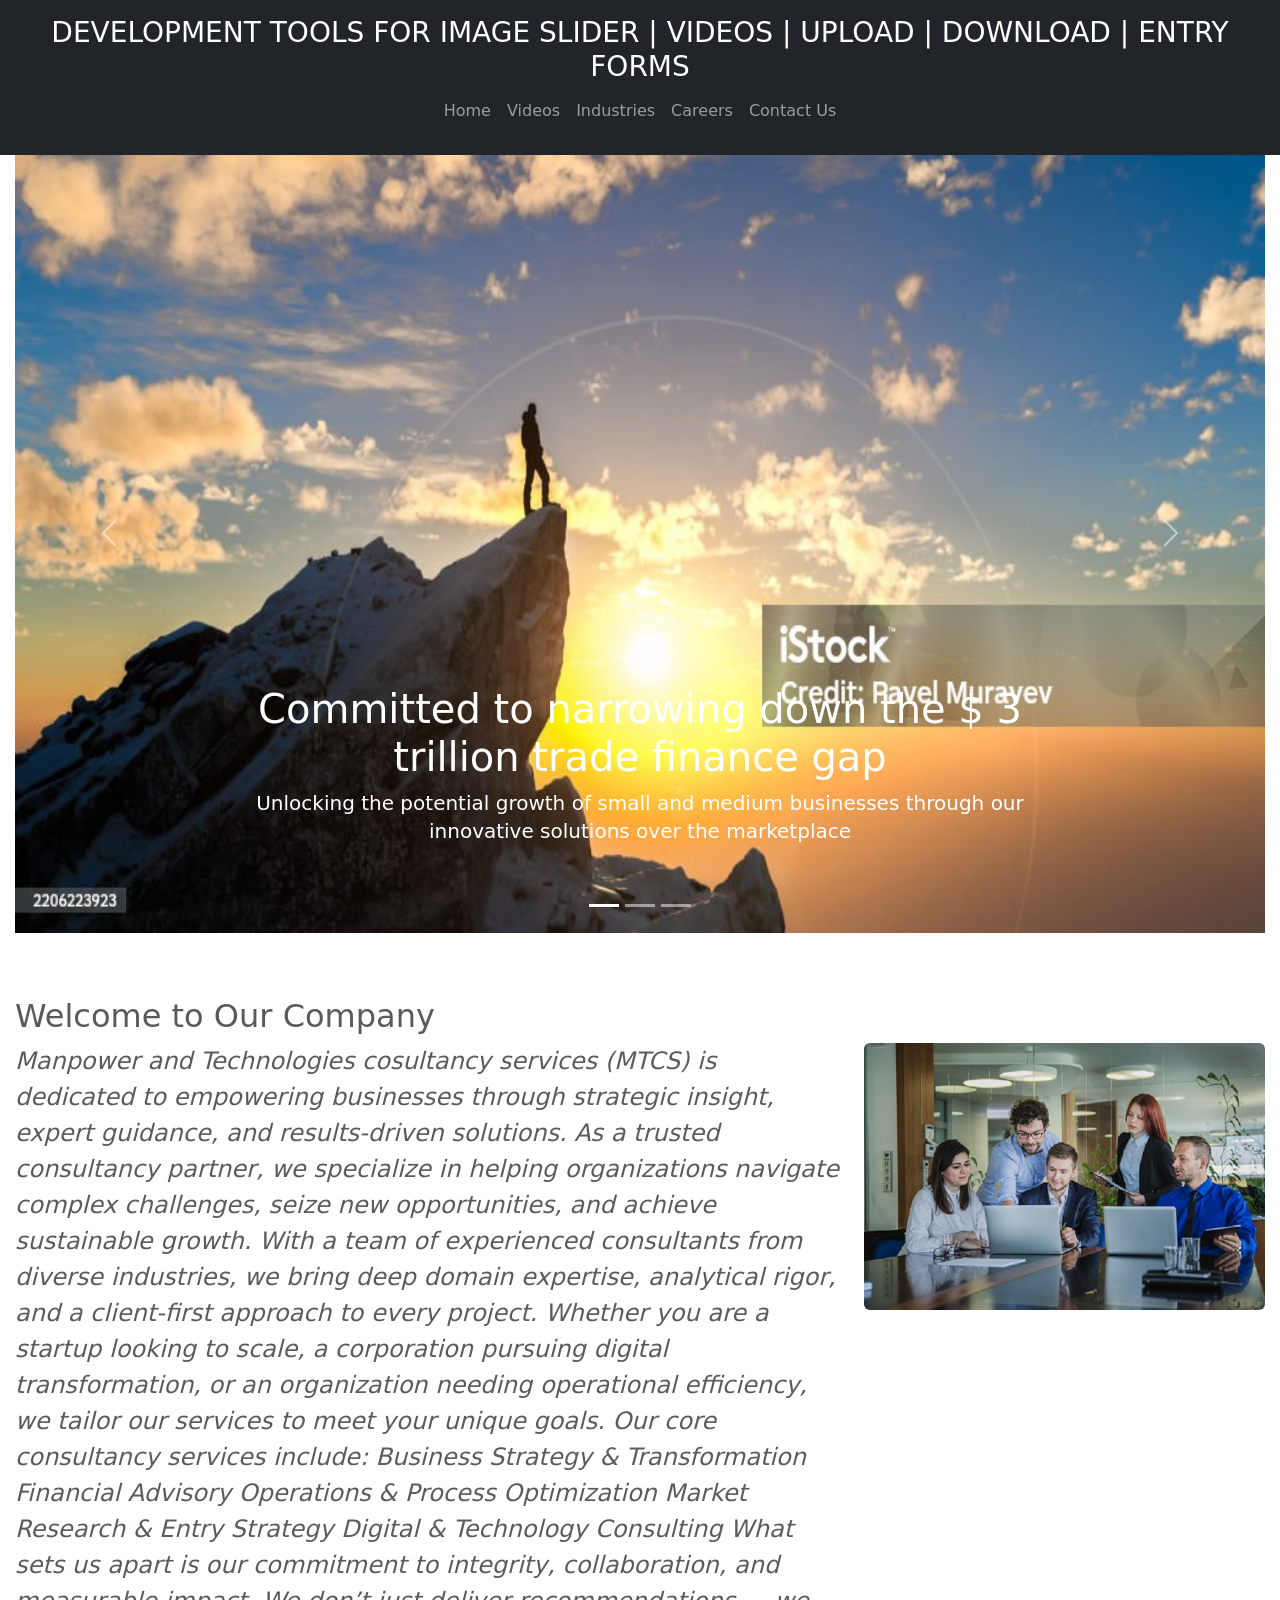
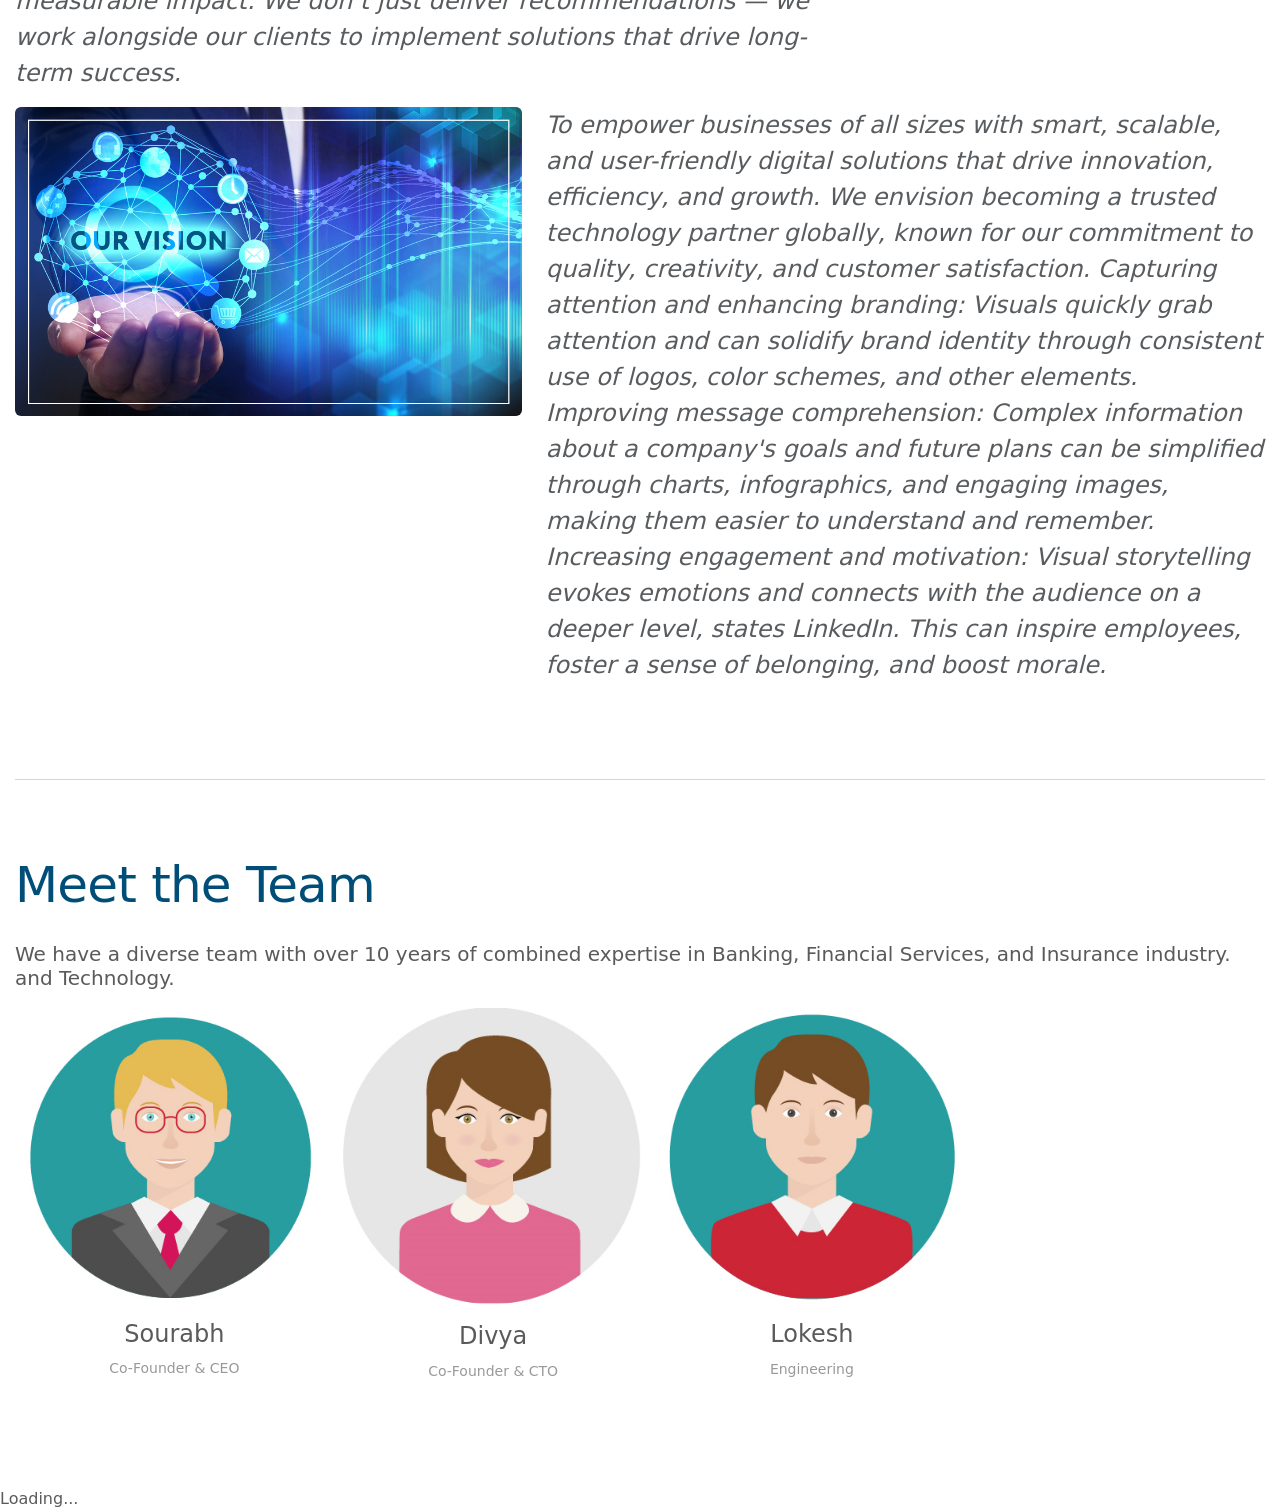
<file: index.html>
<!DOCTYPE html>
<html>
<head>
  <title>AJAX PHP Load</title>
  <script src="https://code.jquery.com/jquery-3.6.0.min.js"></script>
</head>
<body>
  <div id="header">Loading...</div>
  <div id="result">Loading...</div>
  <div id="footer">Loading...</div>
  <script>
    $(document).ready(function() {
      $("#header").load("includes/header_navbar.php");
      $("#result").load("index.php");
    //   $("#footer").load("index.php");
    });
  </script>

</body>
</html>
</file>
